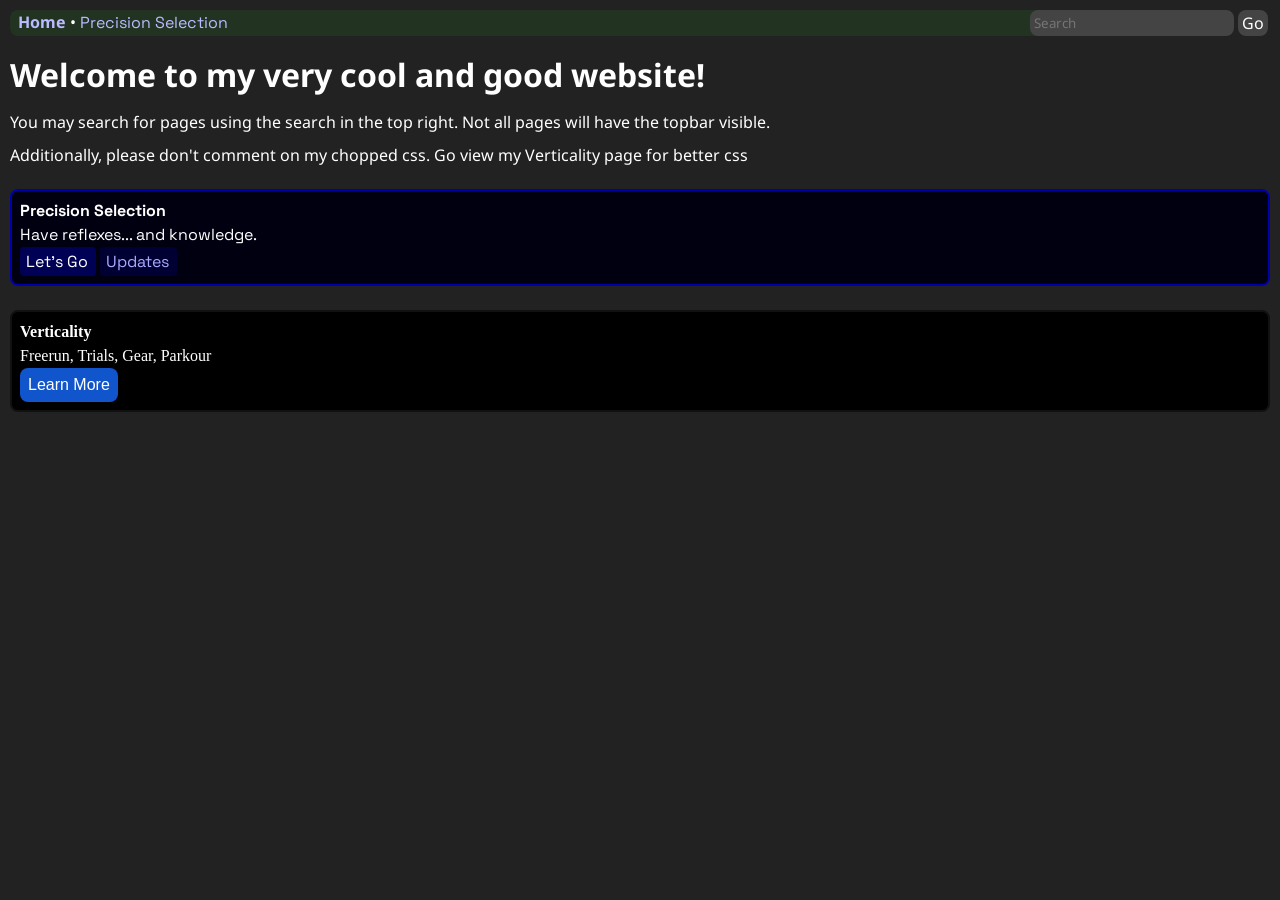
<file: index.html>
<head>
  <script src='/topbar.js'></script>
  <link rel="stylesheet" href="/style.css">
  <link rel="preconnect" href="https://fonts.googleapis.com">
<link rel="preconnect" href="https://fonts.gstatic.com" crossorigin>
<link href="https://fonts.googleapis.com/css2?family=Radio+Canada:ital,wdth,wght@0,75..100,300..700;1,75..100,300..700&family=Space+Grotesk:wght@300..700&display=swap" rel="stylesheet">
</head>
<body>
  <h1>Welcome to my very cool and good website!</h1>
  <p>You may search for pages using the search in the top right. Not all pages will have the topbar visible.</p>
  <p>Additionally, please don't comment on my chopped css. Go view my Verticality page for better css</p>

  <div id="pre-sec-box">
    <b>Precision Selection</b><br>
    Have reflexes... and knowledge.<br>
    <button style='font-family:"Space Grotesk", sans-serif;color:#ffffff;background-color:#000055' onclick='window.location.href = "/precision-selection"'>Let's Go</button>
    <button style='font-family:"Space Grotesk", sans-serif;color:#aaaaff;background-color:#000033' onclick='window.location.href = "/precision-selection/updates"'>Updates</button>
  </div>

  <div style="margin-top: 24px;font-family: Archivo;line-height: 1.5;text-wrap: wrap;padding: 8px;border-radius: 8px;opacity: 1;font-weight: normal;color: #ffffff;font-size: 16px;overflow-wrap: break-word;background-color: #000000;border-color: #111111;border-width: 2px; border-style: solid;">
    <b>Verticality</b><br>
    Freerun, Trials, Gear, Parkour<br>
    <button style="font-family:&quot;Archivo&quot;, sans-serif;color:#ffffff;background-color:#1155cc;border: none;outline: none;font-size:16px;border-radius:8px;padding:8px" onclick="window.location.href = 'https://verticality.codeberg.page';">Learn More</button>
  </div>
</body>
</file>
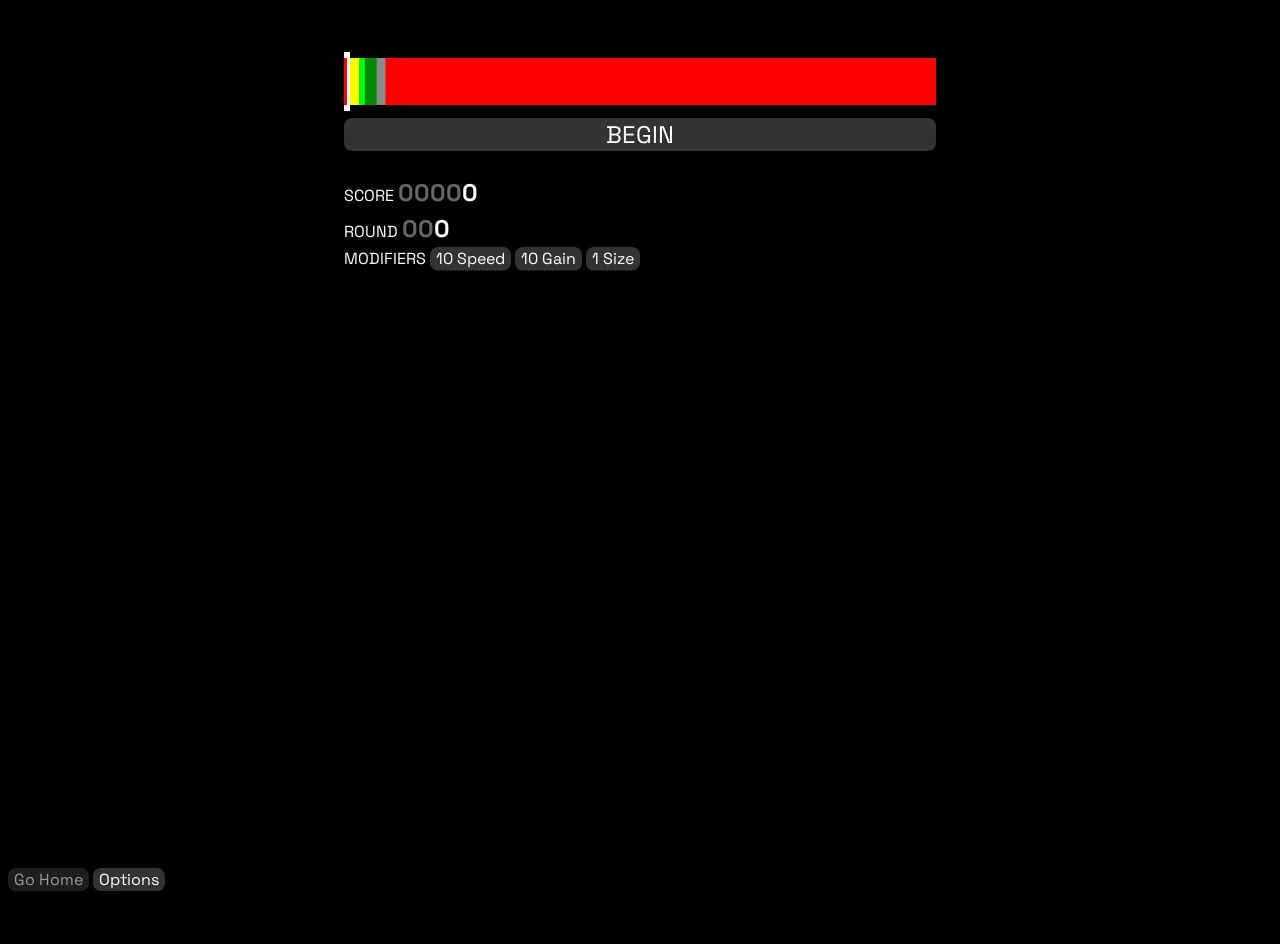
<file: precision-selection/index.html>
<!DOCTYPE html>

<html>
  <head>
    <meta name="viewport" content="width=device-width">
    <base target="_top">
	  <link rel="stylesheet" href="style.css">

    <script>

      var upda = false

      window.addEventListener('load', function() {
        
        // draw
        var jover = false
        var active = false

		  var audioPlaying = false
        var rs = 0

		  const audio = new Audio('acbf8ffd36137db67895337a01281292.mp3')

		  function playSoundVar(name, vpitch) {
			   const sv = new Audio(name)
			  sv.volume = Math.min(0.2*permadata.settings.sfxvolume/40, 1)
			  sv.playbackRate = vpitch + Math.random()*0.6-0.3
			  sv.play()
		  }

		   function playSound(name, vol) {
			   const sv = new Audio(name)
			  sv.volume = Math.min(vol*permadata.settings.sfxvolume/40, 1)
			  sv.play()
		  }

		  function isPlaying(media) {
    		return !!(media.currentTime > 0 && !media.paused && !media.ended && media.readyState > 2);
		}

		var permadata = new Object()
		permadata.points = 0
		permadata.round = 0
		permadata.data = new Object()
		permadata.upgrades = new Object()

		  permadata.settings = new Object()
		  permadata.settings.volume = 50
		  permadata.settings.sfxvolume = 40

        var canvas = document.getElementById('gameCanvas')
        var ctx = canvas.getContext('2d')

        class Card {
           constructor(name, desc, boosts, dif) {
          this.name = name
          this.desc = desc
          this.boosts = boosts
		this.dif = dif
        }
        }

        class Bar {
        constructor(start, end, color, mult, isBar) {
          this.start = start
          this.end = end
          this.shake = 0
          this.transparency = 0
          this.color = color
          this.mult = mult
          this.isBar = isBar

          this.startingAm = end-start
          this.dir = 1
          if (isBar) {
            this.sBar = true
          }
        }

        draw() {
          ctx.fillStyle = this.color
          ctx.globalAlpha = 1
		  var sk = 0
          if (this.isBar) {
            ctx.globalCompositeOperation = "source-over"
            ctx.fillStyle = "#ffffff"
            ctx.fillRect(this.start-10, 0, 20, 100)

            ctx.fillStyle = this.color
            ctx.fillRect(this.start-5, 10, 10, 80)
          } else {
            ctx.globalCompositeOperation = "destination-over"
			if (active) {
			  ctx.globalAlpha = Math.max(1-this.transparency, 0)
			  sk = this.shake
		  	}
            if (this.end-this.start > 0) {
              ctx.fillRect(this.start+(Math.random()*sk-(sk/2)), 10, (this.end-this.start)+(sk-(sk/2)), 80)
            }
          }
        }

        colOn() {
          var cobj = bars.elim
          var cnm = "elim"
          for (var i = 0; i < Object.keys(bars).length; i++) {
            var inf = bars[Object.keys(bars)[i]]

            if (inf != this) {
              if (inf.mult > cobj.mult && inf.start < this.start && inf.end > this.start) {
                cobj = inf
                cnm = Object.keys(bars)[i]
              }
            }
          }
          return [cobj, cnm]
        }
      }

      var nerfCards = new Array()
      nerfCards.push(new Card("<font style='color:#ff0000'>Overspeed</font>", "What's happening to my speed?", { speed: 5 }))
      nerfCards.push(new Card("<font style='color:#ffff00'>Overmovement</font>", "What's happening to my movement?", { movement: 5 }))
      nerfCards.push(new Card("<font style='color:#00ffff'>Undergain</font>", "You'll be losing some gain.", { gain: -4 }))
      nerfCards.push(new Card("<font style='color:#00ff00'>Undersized</font>", "Where's my size???", { size: -0.3 }))
      nerfCards.push(new Card("<font style='color:#ff00ff'>Mixednerf</font>", "You'll regret this.", { size: -0.1, gain: -1, movement: 1.5, speed: 2 }))
      nerfCards.push(new Card("<font style='color:#0000ff'>Scoregone</font>", "Bye bye, score...", { score: -150 }))
	  nerfCards.push(new Card("<font style='color:#ff8800'>Supershake</font>", "Where is everything?", { shake: 39 }))

      var possibleSCs = new Array()
      possibleSCs.push(new Card("Long Gain", "Gain in the long run.", { gain: 2, score: -35 }))
      possibleSCs.push(new Card("Plus", "Size up!", { size: 0.07, score: -35 }))
      possibleSCs.push(new Card("Slow It Down", "My speed is like 40, lemme slow it down.", { speed: -1, score: -35 }))
      possibleSCs.push(new Card("Golden Up", "Golden up!", { "golden Size": 0.05, "golden Gain": 0.1, score: -45 }))
      possibleSCs.push(new Card("Excellent Up", "My excellent is more excellent then yours.", { "excellent Size": 0.05, "excellent Gain": 0.1, score: -40 }))
      possibleSCs.push(new Card("Good Up", "Makes the good even more good.", { "good Size": 0.05, "good Gain": 0.1, score: -35 }))
      possibleSCs.push(new Card("Safe Mister", "Sure like safe, don't you?", { "safe Size": 0.05, "safe Gain": 0.1, score: -30 }))
      possibleSCs.push(new Card("Mixed", "Doing it all.", { gain: 0.75, speed: -0.4, size: 0.04, score: -60 }))
      possibleSCs.push(new Card("Gain At A Price", "Gain, but a slight issue arrises.", { gain: 5, size: -0.13, speed: 3, score: -50 }))
      possibleSCs.push(new Card("Last Forever", "Make your safe the only one.", { "safe Size": 0.13, "safe Gain": 3, "golden Size": -0.15, "excellent Size": -0.17, "good Size": -0.2, score: -45 }))
      possibleSCs.push(new Card("Movement Cancellations", "Just in case you get one of 'em.", { movement: -1.5, score: -50 }))
	  possibleSCs.push(new Card("Antishake", "Make sure you don't go negative...", { shake: -28, score: -35 }))

      var possibleCards = new Array()
      possibleCards.push(new Card("Speedy", "2*x the speed, and 2*x the gain.", { tempspeed: 8, tempgain: 8 }, 2))
      possibleCards.push(new Card("Jackpot", "An increased award at a price.", { "golden Gain": 2, gain: -0.7 }, 0))
      possibleCards.push(new Card("Score Now", "Give me score NOW!", { score: 30, tempsize: -0.3, size: -0.05, tempgain: -7 }, 1))
      possibleCards.push(new Card("Boring", "Yeah, play it out.", { tempsize: 1, tempgain: -6 }, -2))
      possibleCards.push(new Card("Risky", "Hit it then claim it.", { tempspeed: 17, tempgain: -3, "tempsafe Size": 0.1, speed: -0.6 }, -1))
      possibleCards.push(new Card("Normal", "Your average card...", { speed: 0.2, size: -0.02 }, 0))
      possibleCards.push(new Card("IMPOSSIBLE", "You're literally just gambling.", { tempspeed: 100, "good Size": 0.07, tempgain: 14, tempsize: 2.1 }, 2))
      possibleCards.push(new Card("goldenSmall", "You're forever making golden smaller.", { tempspeed: -5, "golden Size": -0.3, "golden Gain": 5, tempgain: 15 }, 1))
      possibleCards.push(new Card("Don't Need It", "Deleting Excellent...", { "excellent Size": -0.5, "excellent Gain": 5, score: 10, tempsize: 1, "tempsafe Size": -2 }, 1))
      possibleCards.push(new Card("Speed Up!", "Speed Up!", { speed: 0.5, tempgain: 2 }, 1))
      possibleCards.push(new Card("Small", "Everything's so small.", { tempsize: -0.4, tempgain: 10, "safe Size": -0.3 }, 2))
      possibleCards.push(new Card("All In", "One thing to go for.", { tempsize: -1, "tempgolden Size": 1, speed: 0.15, tempgain: 20 }, 2))
      possibleCards.push(new Card("It's Fine", "If you fail, don't worry.", { tempspeed: 90, "tempsafe Size": 13, "tempsafe Gain": -25, score: -20, tempsize: 0.05, tempgain: 20, speed: 0.2 }, -1))
      possibleCards.push(new Card("Gain Up", "Long term gain for short term whatever.", { gain: 0.5, tempsize: -0.3, tempspeed: 10 },1))
      possibleCards.push(new Card("Easy Mode", "Let's go easy on you.", { tempgain: -5, tempspeed: -2, tempsize: 0.3, speed: 0.2 },-2))
      possibleCards.push(new Card("Forever Speedier", "You're really into it.", { speed: 2, tempgain: 15 },1))
      possibleCards.push(new Card("That's Good", "It in fact is!", { tempgain: -10, "tempgood Gain": 30, "good Size": -0.15 },1))
      possibleCards.push(new Card("RioluTM", "I mean, if you wanna wait...", { tempspeed: -10, tempsize: -0.5, tempgain: 10 },-1))
      possibleCards.push(new Card("Normal++", "Increased version of Normal.", { size: -0.02, gain: 0.1, speed: 0.3, "safe Gain": -0.1 }, 1))
      possibleCards.push(new Card("Regulars Now!", "I WANT ALL REGULAR DEBUFFS, NOW!", { tempsize: -0.2, tempgain: 2, tempspeed: 1.8, speed: 0.2  }, 1))
      possibleCards.push(new Card("Paperthin", "they are so small!", { tempspeed: -5, tempsize: -0.65, tempgain: 2.5, "tempgolden Gain": 2.5, "tempexcellent Gain": 1.5, "tempsafe Gain": -12.5, }, 2))
      possibleCards.push(new Card("mini impossible", "You're basically just gambling.", { tempspeed: 30, "safe Size": 0.03, tempgain: 5, tempsize: 0.5 }, 1))
      possibleCards.push(new Card("Size-down", "A bit less the size, and 2*x the gain.", { tempsize: -0.45, tempgain: 8 }, 2))
      possibleCards.push(new Card("Classic", "What could possibly await?", { tempsize: (-0.1)-Math.random()*0.1, tempspeed: 1.5+Math.random()*1.5, tempgain: 2+Math.random()*2 }, 1))
      possibleCards.push(new Card("My Bars!", "Where are they going???", { tempgain: 4, speed: 0.2, tempmovement: 3}, 1))
      possibleCards.push(new Card("Moving Pain", "Miniscule, and moving.", { tempsize: -0.4, tempmovement: 5, tempgain: 5, "safe Size": -0.03}, 2))
      
      possibleCards.push(new Card("There They Go", "I can't catch up!", { tempsize: 0.1, tempmovement: 15, tempgain: 9, "tempsafe Gain": -9, speed: 0.5}, 1))
      possibleCards.push(new Card("Everything Now!", "I WANT EVERYTHING, NOW!", { tempsize: -0.18, tempgain: 3, tempspeed: 2, tempmovement: 2, size: -0.02, temptransparency: 0.4, tempshake: 5}, 2))
      possibleCards.push(new Card("Movin' Forever", "You'll regret this later.", { tempgain: 15, movement: 0.6, tempmovement: 0.9}, 1))
      possibleCards.push(new Card("speed extended", "I hope you get good RNG!", { tempsize: -0.1, tempmovement: 20, tempspeed: 10, tempgain: 9, size: -0.02, "golden Size": 0.04}, 1))
      possibleCards.push(new Card("unsafe", "this safe isn't safe no more", {"safe Gain": 2, "safe Movement": 2, size: -0.02}, 1))
      possibleCards.push(new Card("The Wild West", "The second wave of gambling.", {tempmovement: 100, tempgain: 10, tempsize: 1.8, gain: 0.5, "good Size": 0.07}, 2))
      possibleCards.push(new Card("Sacrifice Safe", "For the greater good.", { "safe Size": -0.3, gain: 0.7, "tempsafe Size": -0.7, tempgain: 3}, 1))
      possibleCards.push(new Card("I Can't See", "And now you can't see.", { tempgain: 4, temptransparency: 0.87 }, 1))
      possibleCards.push(new Card("The Borders", "are fuzzy.", { tempgain: 3, tempshake: 20, speed: 0.2 }, 1))
      possibleCards.push(new Card("Permashake", "Don't stack it too much...", { tempgain: 4, shake: 14 }, 1))
      possibleCards.push(new Card("Ghostly", "It'll go transparent, over time.", { transparency: 0.3, tempgain: 7, speed: -0.2 }, 1))
	  possibleCards.push(new Card("Schizo", "what am i seeing", { temptransparency: 0.5, tempgain: 10, tempmovement: 5, tempshake: 20 }, 2))
	  possibleCards.push(new Card("its joever", "Brother.", { temptransparency: 0.5, tempgain: 12, tempsize: -0.6, tempshake: 15, tempseed: -2 }, 2))
	  possibleCards.push(new Card("Golden Unlocked", "Will you ever be getting Gold again?", { gain: 2, "golden Shake": 25 }, 1))

      var selCard = null
      var data = new Object()
      var bars = new Object()
      var cards = new Array()
      var sCB = ""
      var shopCards = new Array()
      var scAc = false
      cards.push(new Card("test", "WOAH", { speed: 2, tempgain: 5 }))
      cards.push(new Card("test2", "WOAH2", { speed: 4, tempgain: 10 }))
      cards.push(new Card("impossible", "have fun", { tempspeed: 500, tempsize: 3, "safe Size": 0.1, "tempsafe Gain": 100, score: -50 }))

      function reloadShopCards() {
        scAc = false
        sCB = ""
        shopCards = new Array()
        shopCards.push(possibleSCs[Math.floor(Math.random() * possibleSCs.length)])
        shopCards.push(possibleSCs[Math.floor(Math.random() * possibleSCs.length)])
        shopCards.push(possibleSCs[Math.floor(Math.random() * possibleSCs.length)])
        shopCards.push(new Card("Redraw Round Cards", "x", { score: -25 }))

        /*document.getElementById("s1").style["animation-duration"] = "1s"
        document.getElementById("s2").style["animation-duration"] = "1s"
        document.getElementById("s3").style["animation-duration"] = "1s"
        document.getElementById("s1").style["animation-name"] = "ni"
        document.getElementById("s2").style["animation-name"] = "ni"
        document.getElementById("s3").style["animation-name"] = "ni"

        setTimeout(() => {
          document.getElementById("s1").style["color"] = "#ffffff00"
          document.getElementById("s2").style["color"] = "#ffffff00"
          document.getElementById("s3").style["color"] = "#ffffff00"
          document.getElementById("s1").style["border-width"] = "4px"
          document.getElementById("s1").style["background-color"] = "#111111"
          document.getElementById("s2").style["border-width"] = "4px"
          document.getElementById("s2").style["background-color"] = "#111111"
          document.getElementById("s3").style["border-width"] = "4px"
          document.getElementById("s3").style["background-color"] = "#111111"
          document.getElementById("s1").innerHTML = lText(-1, shopCards[0])
          document.getElementById("s2").innerHTML = lText(-1, shopCards[1])
          document.getElementById("s3").innerHTML = lText(-1, shopCards[2])
        }, 500);*/
        document.getElementById("s1").innerHTML = lText(-1, shopCards[0])
          document.getElementById("s2").innerHTML = lText(-1, shopCards[1])
          document.getElementById("s3").innerHTML = lText(-1, shopCards[2])
      }

      function showShopCards() {
        document.getElementById("s1").style["animation-name"] = ""
        document.getElementById("s2").style["animation-name"] = ""
        document.getElementById("s3").style["animation-name"] = ""
        document.getElementById("s4").style["animation-name"] = ""
        document.getElementById("s1").style["animation-duration"] = "1s"
        document.getElementById("s2").style["animation-duration"] = "1s"
        document.getElementById("s3").style["animation-duration"] = "1s"
        document.getElementById("s4").style["animation-duration"] = "1s"
        scAc = true
        setTimeout(() => {
          document.getElementById("s1").style["animation-name"] = "ni2"
          document.getElementById("s2").style["animation-name"] = "ni2"
          document.getElementById("s3").style["animation-name"] = "ni2"
          document.getElementById("s4").style["animation-name"] = "ni2"
        }, 10);
        setTimeout(() => {
          document.getElementById("s1").style["color"] = "#ffffff"
          document.getElementById("s2").style["color"] = "#ffffff"
          document.getElementById("s3").style["color"] = "#ffffff"
          document.getElementById("s4").style["color"] = "#ffffff"
          document.getElementById("s1").style["border-width"] = "0px"
          document.getElementById("s1").style["background-color"] = "#666666"
          document.getElementById("s2").style["border-width"] = "0px"
          document.getElementById("s2").style["background-color"] = "#666666"
          document.getElementById("s3").style["border-width"] = "0px"
          document.getElementById("s3").style["background-color"] = "#666666"
          document.getElementById("s4").style["border-width"] = "0px"
          document.getElementById("s4").style["background-color"] = "#666666"
        }, 500);
      }

      function buyCard(n) {
        if (active == false && (0-shopCards[n].boosts["score"]) <= data.score) {
          if (shopCards[n].name == "Redraw Round Cards") {
            document.getElementById("i1").style["animation-name"] = "ni2"
            document.getElementById("i2").style["animation-name"] = "ni3"
            document.getElementById("i3").style["animation-name"] = "ni2"
            setTimeout(() => {
          mCards()
        }, 10);
          }
        appTempReal(shopCards[n])
        document.getElementById(`s${n+1}`).style["animation-name"] = "ni3"
        sCB += `[${n}]`
        setTimeout(() => {
          document.getElementById(`s${n+1}`).style["color"] = "#ffffff00"
          document.getElementById(`s${n+1}`).style["border-width"] = "4px"
          document.getElementById(`s${n+1}`).style["background-color"] = "#111111"
        }, 500);
        }
      }

      function init() {
        document.getElementById("scoreX").style["animation-name"] = ""
        document.getElementById("i1").style["transform"] = "scaleX(0)"
        document.getElementById("i2").style["transform"] = "scaleX(0)"
        document.getElementById("i3").style["transform"] = "scaleX(0)"
        reloadShopCards()
        if (jover) {
          document.getElementById("i2").style["animation-name"] = "ie"
			permadata.points += Math.max(0,data.score-50)
			permadata.round += data.round
            showPts()
        }
        jover = false
        active = false
        document.getElementById("scoreC").style.color = "#ffffff"
        document.getElementById("scoreC").innerHTML = "BEGIN"
        data = new Object()
        data.score = 0
        data.round = 0
        data.speed = 10
        data.gain = 10
        data.totalscore = 0
        data.shake = 0
        data.transparency = 0
        data.size = 1
        data.movement = 0
        resTemp()
        bars = new Object()
        bars.bar = new Bar(0,0,"#cccccc",0,true)
        bars.golden = new Bar(0, 25,"#ffff00",2.5)
        bars.excellent = new Bar(0, 35,"#00ff00",1.5)
        bars.good = new Bar(0, 55,"#008800",1.25)
        bars.safe = new Bar(0, 70,"#888888",1)
        bars.elim = new Bar(0,1000,"#ff0000",0)
        updBoostDescs()
        scAc = false
        if (document.getElementById("shope").style.display != "none") {
              document.getElementById("shope").style.display = "none"
              
            }
      }
      
      function showPts() {
      	if (permadata.points > 0) {
        	document.getElementById("pointee").style.display = ""
            document.getElementById("pointee").style["animation-name"] = "show"
            document.getElementById("pointee").style["animation-duration"] = "1s"
       	}
      }

      function resTemp() {
           
          for (var i = 0; i < Object.keys(data).length; i ++) {
            var key = Object.keys(data)[i]
            var val = data[key]
            if (key.indexOf("temp") != -1) {
              data[key] = 0
            }
          }
          data.tempspeed = 0
          data.tempgain = 0
          data.tempsize = 0
          data.tempscore = 0
          data.temptransparency = 0
          data.tempmovement = 0
          data.tempshake = 0
        }

        window.addEventListener('resize', resizeCanvas);
        function resizeCanvas() {
          var canvas = document.getElementById('gameCanvas')
          var ctx = canvas.getContext('2d')

          canvas.width = 1000
          canvas.height = 100

          canvas.style.height = canvas.clientWidth/10
          
          //ctx.scale((canvas.clientWidth),1)
        }

        resizeCanvas()

        function clear() {
          ctx.clearRect(0,0,1000,100)
        }

        function draw() {
          requestAnimationFrame(draw);
          clear()
          for (var i = 0; i < Object.keys(bars).length; i++) {
            bars[Object.keys(bars)[i]].draw()
          }
        }

        draw()
        init()

        function isTouchDevice() {
            return (('ontouchstart' in window) ||
                 (navigator.maxTouchPoints > 0) ||
                      (navigator.msMaxTouchPoints > 0));
                      }

          var tEn = true
          var activey = false
          var mEn = true

          document.addEventListener("keydown", (event) => {
            if (event.code == "Space" && activey == false) {
              activey = true
              upd()
            }
            if (event.code == "Digit1") {
              load(0)
            }
            if (event.code == "Digit2") {
              load(1)
            }
            if (event.code == "Digit3") {
              load(2)
            }
            if (event.code == "Digit4") {
              cbuy(0)
            }
            if (event.code == "Digit5") {
              cbuy(1)
            }
            if (event.code == "Digit6") {
              cbuy(2)
            }
            if (event.code == "Digit7") {
              cbuy(3)
            }
            if (event.code == "Digit8") {
              doBuy()
            }
            if (event.code == "Digit9") {
              cancelBuy()
            }
          })

          document.addEventListener("keyup", (event) => {
            activey = false
          })

         document.getElementById("scoreC").addEventListener("mousedown", (event) => {
          if (mEn) {
            upd()
            tEn = false
            mEn = true
          }
        })

		  document.getElementById("openoptions").addEventListener("mousedown", (event) => {
          if (document.getElementById("settings").style.display == "none") {
            document.getElementById("settings").style.display = ""
          } else {
			document.getElementById("settings").style.display = "none"
		  }
        })

        document.getElementById("scoreC").addEventListener("touchstart", (event) => { 
          if (tEn) {
            upd()
            mEn = false
            tEn = true
          }

        })

        function appTempReal(cardaa) {
          var cardi = cards[selCard]
          if (cardaa) {
            cardi = cardaa
          }
          resTemp()
          for (var i = 0; i < Object.keys(cardi.boosts).length; i ++) {
            var key = Object.keys(cardi.boosts)[i]
            var val = cardi.boosts[key]
              if (key.indexOf("temp") != -1) {
                data[`${key}`] = val
              } else {
                if (data[`${key}`] != null) {
                  data[`${key}`] += val
                } else {
                  data[`${key}`] = val
                }
            }
          }
          updBoostDescs()
        }

        

        function appTemp(cardaa) {
          var cardi = cards[selCard]
          if (cardaa) {
            cardi = cardaa
          }
          resTemp()
          for (var i = 0; i < Object.keys(cardi.boosts).length; i ++) {
            var key = Object.keys(cardi.boosts)[i]
            var val = cardi.boosts[key]
            if (key.indexOf("temp") != -1) {
              data[`${key}`] = val
            } else {
              if (data[`temp${key}`] != null) {
                data[`temp${key}`] += val
              } else {
                data[`temp${key}`] = val
              }
            }
          }
          updBoostDescs()
        }

        function resStuff() {
          if (document.getElementById("i1").style["animation-name"] == "sel") {
            document.getElementById("i1").style["animation-name"] = "usel"
          }
          if (document.getElementById("i2").style["animation-name"] == "sel") {
            document.getElementById("i2").style["animation-name"] = "usel"
          }
          if (document.getElementById("i3").style["animation-name"] == "sel") {
            document.getElementById("i3").style["animation-name"] = "usel"
          }
          document.getElementById("i3").style["background-color"] = "#99999955"
          document.getElementById("i2").style["background-color"] = "#99999955"
          document.getElementById("i1").style["background-color"] = "#99999955"
        }

        function load(x) {
          if (cAc) {
            selCard = x
			  playSoundVar("6af1-sel.mp3",1)
            appTemp()

            resStuff()

            document.getElementById("scoreC").style.color = "#ffffff"
            document.getElementById("scoreC").innerHTML = "NEXT"

            document.getElementById(`i${x+1}`).style["animation-name"] = "sel"
            document.getElementById(`i${x+1}`).style["background-color"] = "#00ff0055"
          }
        }

        document.getElementById("i1").addEventListener("mousedown", (event) => { 
          load(0)
        })

        document.getElementById("i2").addEventListener("mousedown", (event) => { 
          load(1)
        })

        document.getElementById("i3").addEventListener("mousedown", (event) => { 
          load(2)
        })

        var bC = null

        document.getElementById("s1").addEventListener("mousedown", (event) => {
          cbuy(0)
        })
        document.getElementById("s2").addEventListener("mousedown", (event) => {
          cbuy(1)
        })
        document.getElementById("s3").addEventListener("mousedown", (event) => {
          cbuy(2)
        })
        document.getElementById("s4").addEventListener("mousedown", (event) => {
          cbuy(3)
        })

        function cancelBuy() {
          if (bC != null) {
            scAc = true
            bC = null
            document.getElementById("confirmBuy").style["animation-name"] = "hide"
            document.getElementById("confirmBuy").style["animation-duration"] = "0.3s"

            setTimeout(() => {
              document.getElementById("confirmBuy").style.display = "none"
            }, 250)
            
          }
        }

        function doBuy() {
          if (bC != null) {
            scAc = true
            buyCard(bC)
            bC = null
            document.getElementById("confirmBuy").style["animation-name"] = "hide"
            document.getElementById("confirmBuy").style["animation-duration"] = "0.3s"
            
            setTimeout(() => {
              document.getElementById("confirmBuy").style.display = "none"
            }, 250)
          }
        }

        document.getElementById("nBuy").addEventListener("mousedown", (event) => {
          cancelBuy()
			playSoundVar("6af1-sel.mp3",0.6)
        })
        document.getElementById("cBuy").addEventListener("mousedown", (event) => {
          doBuy()
			playSoundVar("6af1-sel.mp3",1.4)
        })

        function cbuy(n) {
          if (scAc && shopCards[n].bought != true && sCB.indexOf(`[${n}]`) == -1) {
			  playSoundVar("6af1-sel.mp3",1)
            scAc = false
            bC = n
            document.getElementById("confirmBuy").style["animation-name"] = "show"
            document.getElementById("confirmBuy").style["animation-duration"] = "0.5s"
            document.getElementById("confirmBuy").style.display = "block"
            document.getElementById("btext").innerHTML = `Are you sure you'd like to buy <b>${shopCards[n].name}</b>?<br><i><b>${shopCards[n].boosts.score}</b> Score</i>`
            if ((0-shopCards[n].boosts["score"]) <= data.score) {
              document.getElementById("cBuy").style["background-color"] = "#99999955"
              document.getElementById("cBuy").innerHTML = "Buy"
            } else {
              document.getElementById("cBuy").style["background-color"] = "#99333355"
              document.getElementById("cBuy").innerHTML = "Not Enough Score"
            }
          }
        }


        function lText(n, carda) {
          icard = cards[n]
          if (carda) {
            icard = carda
          }
          var eText = ""
          var xx = false
          for (var i = 0; i < Object.keys(icard.boosts).length; i ++) {
            var key = Object.keys(icard.boosts)[i]
            var val = icard.boosts[key]
            var plus = "+"
            if (val <= 0) {
              plus = ""
            }
            if (key.indexOf("temp") != -1 && key.indexOf("dns") == -1) {
              eText = `${eText}<br>${plus}${Math.round(val*100)/100} ${key.substring(4).substring(0,1).toUpperCase()}${key.substring(4).substring(1)}`
            } else {
              xx = true
            }
          }
          if (xx && (!carda)) {
            eText = `${eText}<br><i>PERMANENT</i>`
          } else if (carda) {
            eText = `${eText}<br><b>${icard.boosts["score"]}</b> Score`
          }
          for (var i = 0; i < Object.keys(icard.boosts).length; i ++) {
            var key = Object.keys(icard.boosts)[i]
            var val = icard.boosts[key]
            var plus = "+"
            if (val <= 0) {
              plus = ""
            }
            if (key.indexOf("temp") == -1 && key.indexOf("dns") == -1 && (!carda || key != "score")) {
              eText = `${eText}<br><i>${plus}${Math.round(val*100)/100} ${key.substring(0,1).toUpperCase()}${key.substring(1)}<i>`
            }
          }
          return `<b>${icard.name}</b><br>${icard.desc}<font style="opacity:0.7">${eText}</font>`
        }

        function selCard(n) {
          selCard = n
          document.getElementById("scoreC").style.color = "#ffffff"
          document.getElementById("scoreC").innerHTML = "START"
        }

        async function mCards() {
          cards = new Array()

          console.log()

          if ((data.round+1) % 15 == 0) {
            cards.push(nerfCards[Math.floor(Math.random() * nerfCards.length)])
            cards.push(nerfCards[Math.floor(Math.random() * nerfCards.length)])
            cards.push(nerfCards[Math.floor(Math.random() * nerfCards.length)])
			playSound("xf51-sound.mp3", 0.6)
          } else {
            cards.push(possibleCards[Math.floor(Math.random() * possibleCards.length)])
            cards.push(possibleCards[Math.floor(Math.random() * possibleCards.length)])
            cards.push(possibleCards[Math.floor(Math.random() * possibleCards.length)])
          }

          updBoostDescs()


          document.getElementById("i1").innerHTML = lText(0)
          document.getElementById("i2").innerHTML = lText(1)
          document.getElementById("i3").innerHTML = lText(2)

          document.getElementById("i1").style["color"] = "#ffffff00"
          document.getElementById("i2").style["color"] = "#ffffff00"
          document.getElementById("i3").style["color"] = "#ffffff00"

          document.getElementById("i1").style["transform"] = "scaleX(1)"
          document.getElementById("i2").style["transform"] = "scaleX(1)"
          document.getElementById("i3").style["transform"] = "scaleX(1)"

          document.getElementById("i1").style["animation-duration"] = "1s"
          document.getElementById("i2").style["animation-duration"] = "1s"
          document.getElementById("i3").style["animation-duration"] = "1s"

          document.getElementById("i1").style["animation-name"] = "ni"
          document.getElementById("i2").style["animation-name"] = "ni2"
          document.getElementById("i3").style["animation-name"] = "ni"

          setTimeout(() => {
            document.getElementById("i1").style["color"] = "#ffffff"
            document.getElementById("i2").style["color"] = "#ffffff"
            document.getElementById("i3").style["color"] = "#ffffff"
          }, 500);

          setTimeout(() => {
            document.getElementById("i1").style["animation-duration"] = "0.5s"
            document.getElementById("i2").style["animation-duration"] = "0.5s"
            document.getElementById("i3").style["animation-duration"] = "0.5s"
            cAc = true
          }, 950);
          
        }

        function upd() {
          upda = false
			playSoundVar("6af1-sel.mp3",1.4)
          if (active) {
            active = false
            selCard = null
            
            cAc = false

            var mp = 1
            if (data[`temp${bars.bar.colOn()[1]} Gain`]) {
              mp += (data[`temp${bars.bar.colOn()[1]} Gain`])
            }
            if (data[`${bars.bar.colOn()[1]} Gain`]) {
              mp += (data[`${bars.bar.colOn()[1]} Gain`])
            }

            

            if (bars.bar.colOn()[1] == "elim") {
              document.getElementById("scoreC").style.color = "#ff9999"
              document.getElementById("scoreC").innerHTML = "RESTART"
              document.getElementById("scoreX").innerHTML = ` +${data.round*10}`
              document.getElementById("scoreX").style["animation-duration"] = "2.5s"
              document.getElementById("scoreX").style["animation-name"] = "hide"
              data.score += data.round*10
              jover = true
            } else {
              document.getElementById("scoreC").style.color = "#ff888855"
              document.getElementById("scoreC").innerHTML = "SELECT A CARD"
              data.score += (data.gain+data.tempgain+mp)*bars.bar.colOn()[0].mult
              data.totalscore += (data.gain+data.tempgain+mp)*bars.bar.colOn()[0].mult
              data.totalscore += 10

              data.round += 1

              mCards()
              document.getElementById("leftR").innerHTML = `${5-((data.round % 5))}`
              document.getElementById("leftS").innerHTML = "s"
              document.getElementById("leftM").style.color = "#aaaaaa"
              if (5-((data.round % 5)) == 1) {
                document.getElementById("leftS").innerHTML = ""
                document.getElementById("leftM").style.color = "#ffffff"
                document.getElementById("leftR").innerHTML = "the next"
              }

              if (document.getElementById("shope").style.display != "none") {
                scAc = true
                document.getElementById("shope").style["opacity"] = 1
                document.getElementById("shope").style["animation-duration"] = "1s"
                  document.getElementById("shope").style["animation-name"] = "show1"
                  
              }

              if (data.round % 5 == 0) {
                if (document.getElementById("shope").style.display == "none") {
                  document.getElementById("shope").style["opacity"] = 1
                  document.getElementById("shope").style.display = "block"
                  document.getElementById("shope").style["animation-duration"] = "1s"
                  document.getElementById("shope").style["animation-name"] = "show"
                }
                reloadShopCards()
                showShopCards()
              }
              

              canvas.style["animation-name"] = ""
              document.getElementById("scoreC").style["animation-name"] = ""
            }

            resTemp()
            updBoostDescs()
            

            
          } else if ((selCard != null || data.round == 0) && jover == false) {
            cAc = false
            if (document.getElementById("shope").style.display != "none") {
              scAc = false
              bC = null
              document.getElementById("confirmBuy").style.display = "none"

              document.getElementById("shope").style["opacity"] = 0.5
              document.getElementById("shope").style["animation-duration"] = "1s"
              document.getElementById("shope").style["animation-name"] = "hide1"
              
            }
            document.getElementById("scoreC").style.color = "#ffffff"
            document.getElementById("scoreC").innerHTML = "STOP"

            

            if (selCard != null) {
              appTempReal()
              document.getElementById("i1").style["transform"] = "scaleX(0)"
              document.getElementById("i2").style["transform"] = "scaleX(1)"
              document.getElementById("i3").style["transform"] = "scaleX(0)"

              document.getElementById("i2").style["animation-duration"] = "1s"

              document.getElementById("i3").style["background-color"] = "#99999955"
              document.getElementById("i2").style["background-color"] = "#99999955"
              document.getElementById("i1").style["background-color"] = "#99999955"

              document.getElementById("i1").style["animation-name"] = "ie"
              document.getElementById("i2").style["animation-name"] = "ni"
              document.getElementById("i3").style["animation-name"] = "ie"

              canvas.style["animation-name"] = "show"
              canvas.style["animation-duration"] = "1s"
              document.getElementById("scoreC").style["animation-name"] = "show"
              document.getElementById("scoreC").style["animation-duration"] = "1s"

              setTimeout(() => {
              
              document.getElementById("i2").innerHTML = lText(selCard)
              }, 500);
            }
            
            start()

          } else if (jover == true) {
            setTimeout(() => {
              init()
            }, 50)
          
          }
        }

		  function startAudio() {
			  if (! isPlaying(audio)) {
				audio.loop = true
				audio.volume = 0
				audio.play()
				audioPlaying = true
				
			}
		  }

        async function start() {
			
          active = true
          bars.bar.start = 0
          for (var i = 0; i < Object.keys(bars).length; i++) {
            var j = bars[Object.keys(bars)[i]]
            var chng = j.startingAm

            if (j.mult > 0) {
              chng = chng * (data.size+data.tempsize)
            }

            if (data[`temp${Object.keys(bars)[i]} Size`]) {
              chng += j.startingAm * (data[`temp${Object.keys(bars)[i]} Size`])
            }
            if (data[`${Object.keys(bars)[i]} Size`]) {
              chng += j.startingAm * (data[`${Object.keys(bars)[i]} Size`])
            }

            var shake = data.shake+data.tempshake

            if (data[`temp${Object.keys(bars)[i]} Shake`]) {
              shake += (data[`temp${Object.keys(bars)[i]} Shake`])
            }
			if (data[`${Object.keys(bars)[i]} Shake`]) {
              shake += (data[`${Object.keys(bars)[i]} Shake`])
            }
            
            var transparency = data.transparency+data.temptransparency
            
            if (data[`temp${Object.keys(bars)[i]} Transparency`]) {
              transparency += (data[`temp${Object.keys(bars)[i]} Transparency`])
            }
			if (data[`${Object.keys(bars)[i]} Transparency`]) {
              transparency += (data[`${Object.keys(bars)[i]} Transparency`])
            }
            
			j.transparency = transparency
            j.shake = shake
            j.start = Math.random()*(1000-(chng))
            j.end = j.start+chng

          }
        }

        function lerp(a, b, t) {
  return a + (b - a) * t;
}

        function updBoostDescs() {
          var values = new Object()
          var val2 = new Object()
          document.getElementById("stuff").innerHTML = ``
          for (var i = 0; i < Object.keys(data).length; i ++) {
            var key = Object.keys(data)[i]
            var val = data[key]
            if (key.indexOf("temp") != -1) {
              key = key.substring(4)
            }
            if ( Object.keys(data)[i].indexOf("temp") != -1 && val != 0) {
              val2[key] = val
            }
            if (key.indexOf("dns") == -1) {
              if (key != "score" && key != "round" && key != "totalscore") {
                if (values[key] != null) {
                  values[key] += val
                } else {
                  values[key] = val
                }
              }
            }
          
          }

          for (var i = 0; i < Object.keys(values).length; i ++) {
            var key = Object.keys(values)[i]
            var val = values[key]
            if (val != 0) {
              var y = ""
              var z = ""
              var info = ""
              if (val2[key] != null) {
                y = `style="background-color:#aaffff55"`
                z = `<s>${Math.round((val-val2[key])*100)/100}</s> `
              }
              if (key == "gain") {
                info = "Base score from a bar.<br><font style='color:#888888'>Safe: x1</font><br><font style='color:#008800'>Good: x1.25</font><br><font style='color:#00ff00'>Excellent: x1.5</font><br><font style='color:#ffff00'>Golden: x2.5</font>"
              }
              if (key == "size") {
                info = "How big bars are."
              }
              if (key == "speed") {
                info = "How fast your bar goes."
              }
              if (key == "shake") {
                info = "How much bars shake."
              }
              if (key == "movement") {
                info = "How fast all bars go."
              }
              if (key == "transparency") {
                info = "The transparency of all bars."
              }
              if (key.indexOf(" Size") != -1) {
                info = `How big the ${key.substring(0,key.indexOf(" Size"))} bar is.`
              }
              if (key.indexOf(" Gain") != -1) {
                info = `Adds to the score from the ${key.substring(0,key.indexOf(" Gain"))} bar.`
              }
              if (key.indexOf(" Movement") != -1) {
                info = `Adds to the speed the ${key.substring(0,key.indexOf(" Movement"))} bar goes.`
              }
              if (key.indexOf(" Shake") != -1) {
                info = `Adds to the shake of the ${key.substring(0,key.indexOf(" Shake"))} bar.`
              }
              if (key.indexOf(" Transparency") != -1) {
                info = `Adds to the transparency of the ${key.substring(0,key.indexOf(" Shake"))} bar.`
              }
               document.getElementById("stuff").innerHTML += ` <button ${y} class="tooltip"><font style="color:#009999">${z}</font>${Math.round(((val))*100)/100} ${key.substring(0,1).toUpperCase()}${key.substring(1)}<span class="tooltiptext">${info}</span></button>`
            }
          }
        }

		  function loadSettingsFromPerma() {
			  for (var i = 0; i < Object.keys(permadata.settings).length; i++) {
				  var name = Object.keys(permadata.settings)[i]
              	  var item = permadata.settings[name]
				  if (document.getElementById(name)) {
					  document.getElementById(name).value = item
				  }
			  }
		  }

		  

		var ptdt = 0
        async function frame(dt) {
			startAudio()
			 permadata.settings.volume = document.getElementById("volume").value
			permadata.settings.sfxvolume = document.getElementById("sfxvolume").value
			var volume = Math.floor(permadata.settings.volume)/50
          var fps = 1/(dt/1000)
          var wT = 60/fps
          if (wT > 10) {
            wT = 10
          }

		  var wantedSound = 0.4
			if (data.round == 0) {
				 wantedSound = 0.15
			}
		  if (active) {
			  wantedSound = 0.25
		  }
			wantedSound = wantedSound * volume
		  var lerpedSound = lerp(audio.volume, wantedSound, 0.03)
		  audio.volume = lerpedSound
          bars.bar.color = bars.bar.colOn()[0].color
          rs = lerp(rs, data.score+data.tempscore, 0.1)
          ptdt = lerp(ptdt, permadata.points, 0.1)
          var m = "".padEnd(5-Math.round(rs).toString().length, "0")
          var m2 = "".padEnd(3-Math.round(data.round).toString().length, "0")
          var m3 = "".padEnd(6-Math.round(ptdt).toString().length, "0")
          document.getElementById("score").innerHTML = `<font style="color:#666666">${m}</font>${Math.round(rs)}`
          document.getElementById("round").innerHTML = `<font style="color:#666666">${m2}</font>${Math.round(data.round)}`
          document.getElementById("points").innerHTML = `<font style="color:#666666">${m3}</font>${Math.round(ptdt)}`
        

          if (active) {
            bars.bar.start += Math.max(0.5,(data.speed+data.tempspeed))*(bars.bar.dir)*(wT)

            for (var i = 0; i < Object.keys(bars).length; i++) {
              var item = bars[Object.keys(bars)[i]]
              if (Object.keys(bars)[i] != "bar") {
                var am = 0
                if (data[`temp${Object.keys(bars)[i]} Movement`]) {
                  am += (data[`temp${Object.keys(bars)[i]} Movement`])
                }
                if (data[`${Object.keys(bars)[i]} Movement`]) {
                  am += (data[`${Object.keys(bars)[i]} Movement`])
                }
                item.start = item.start + Math.max(0,(data.movement+data.tempmovement+am))*item.dir*(wT)
                item.end = item.end + Math.max(0,(data.movement+data.tempmovement+am))*item.dir*(wT)
                if (item.end > 1000) {
                  item.dir = -1
                }
                if (item.start < 0) {
                  item.dir = 1
                }
              }
            }

          if (bars.bar.start > 990) {
            bars.bar.start = 990
            bars.bar.dir = -1
          }
           if (bars.bar.start < 10) {
            bars.bar.start = 10
            bars.bar.dir = 1
          }

          }
        }

		  async function save() {
			  localStorage.setItem('userProfile', JSON.stringify(permadata));
		  }

        var lastUpdate = Date.now();
		  var lastSave = Date.now();

        async function calc() {
          var now = Date.now();
          var dt = now - lastUpdate;
			if (now - lastSave > 1000) {
				lastSave = now;
				save()
			}
          lastUpdate = now;
          frame(dt)
          setTimeout(calc, 1);
        }

        calc()


		  async function loadst() {
			  // load perma
			  if (localStorage.getItem('userProfile')) {
				  permadata = JSON.parse(localStorage.getItem('userProfile'));
			  }
			  loadSettingsFromPerma()
			  showPts()
		  }

		  loadst()




       
      })







      // leaderboard stuff

      

    </script>
  </head>
  <body>


    <p>
      <canvas id="gameCanvas" style="width:100%;height:20%;background-color:#00000000"></canvas><br>
      <button id="scoreC" style="width:100%">BEGIN</button><br> <br>
      <font id="scoreD">SCORE</font> <b><font id="score"></font></b><font id="scoreX" style="opacity:0"></font><br>
      <font id="scoreD">ROUND</font> <b><font id="round"></font></b><br>
      <font id="scoreD">MODIFIERS</font><font id="stuff"></font></p>

      <h3 id="cards">
        <button id="i1" style="transform: scaleX(0); transform-origin: center; width: 30%;animation-name:usel;animation-duration: 0.5s;height:100%">x</button>
        <button id="i2" style="transform: scaleX(0); transform-origin: center; width: 30%;animation-name:ie;animation-duration: 0.01s;height:100%">get started!</button>
        <button id="i3" style="transform: scaleX(0); transform-origin: center; width: 30%;animation-name:usel;animation-duration: 0.5s;height:100%">x</button>
      </h3>

      <p id="shope" style="background-color: #111111;border-color: #aaaaaa; border-width: 2px; border-style: solid; display: none;">
        <font id="scoreE"><b><i>THE SHOP</b></i></font> <i>Boost your run!</i>
        <font id="shop" style="align-items: center;    display: block; margin-block-start: 1em;margin-block-end: 1em;margin-inline-start: 0px;margin-inline-end: 0px;text-align: center;">
          <i>BOOSTS</i><br>
          <button id="s1" style="transform: scaleX(1); background-color:#00000000; border-color: #666666; border-width: 2px; border-style: dashed; transform-origin: center; width: 30%; color: #ffffff00">t<br>t<br>t</button>
          <button id="s2" style="transform: scaleX(1); background-color:#00000000; border-color: #666666; border-width: 2px; border-style: dashed; transform-origin: center; width: 30%; color: #ffffff00">t<br>t<br>t</button>
          <button id="s3" style="transform: scaleX(1); background-color:#00000000; border-color: #666666; border-width: 2px; border-style: dashed; transform-origin: center; width: 30%; color: #ffffff00">t<br>t<br>t</button>
          <br><i>REDRAWS</i><br>
          <button id="s4" style="transform: scaleX(1); background-color:#00000000; border-color: #666666; border-width: 2px; border-style: dashed; transform-origin: center; width: 30%; color: #ffffff00">Redraw Round Cards <font style="opacity:0.7"><b>25</b> Score</font></button>
        </font>
        <font id="leftM" style="text-align:center;color:#aaaaaa">Restocks in <font id="leftR"></font> round<font id="leftS"></font></font>
      </p>
      
      <div id="pointee" style="position:relative;background-color: #000011;border-color: #0000aa; border-width: 2px; border-style: solid;padding:4px;display:none;">
      <p id="pshow">POINTS <b></b><font id="points"></font></p>
        <font id="scoreE" style="color: #aaaaff"><b><i>THE UPGRADER</i></b></font> <i style="color: #aaaadd">Boost your game!</i>
        <font id="upg" style="align-items: center;    display: block; margin-block-start: 1em;margin-block-end: 1em;margin-inline-start: 0px;margin-inline-end: 0px;text-align: center;">
        <button id="u1" style="transform: scaleX(1); background-color:#000066; border-color: #666666; border-width: 0px; border-style: dashed; transform-origin: center; width: 30%; color: #ffffff;display:none;">t<br>t<br>t</button>
        <button id="u2" style="transform: scaleX(1); background-color:#000066; border-color: #666666; border-width: 0px; border-style: dashed; transform-origin: center; width: 30%; color: #ffffff;display:none;">t<br>t<br>t</button>
        <button id="u3" style="transform: scaleX(1); background-color:#000066; border-color: #666666; border-width: 0px; border-style: dashed; transform-origin: center; width: 30%; color: #ffffff;display:none;">t<br>t<br>t</button>
       	</font>
      </div>

      <wrapper id="confirmBuy" style="display:none"><p style="display: flex;position:fixed;justify-content: center;align-items: center;text-align: center; width: 100vw; height: 100vh; background-color:#00000055; top: -20px; animation-name: show; animation-duration: 0.5s"></p><p style="text-align: center;position:fixed; background-color: #111111; width: 100%; border-radius: 0px;  top: 50%; left: 0%; animation-name: show; animation-duration: 0.5s"><font id="btext"></font><br><button id="cBuy" style="font-size: 20px">Buy</button> <button id="nBuy" style="font-size: 20px">Cancel</button></p></wrapper>

	  <div style="position:fixed;bottom:38px;left:8px;width:50%;height:50%;background-color:#333333;padding:8px;display:none" id="settings"><b>Options Menu</b>
<div style="margin-top:8px;padding:8px;background-color:#222222">Music Volume<input type="range" min="0" max="100" value="50" class="slider" id="volume" style="width:100%"></div>
		  <div style="margin-top:8px;padding:8px;background-color:#222222">Sound Effect Volume<input type="range" min="0" max="100" value="40" class="slider" id="sfxvolume" style="width:100%"></div>
</div>
	  
	  <div style="position:fixed;bottom:8px;left:8px;width:100%"><button onclick="window.location.href = '/'" style="opacity:0.6">Go Home</button> <button id="openoptions">Options</button></div>

  </body>
</html>
</file>
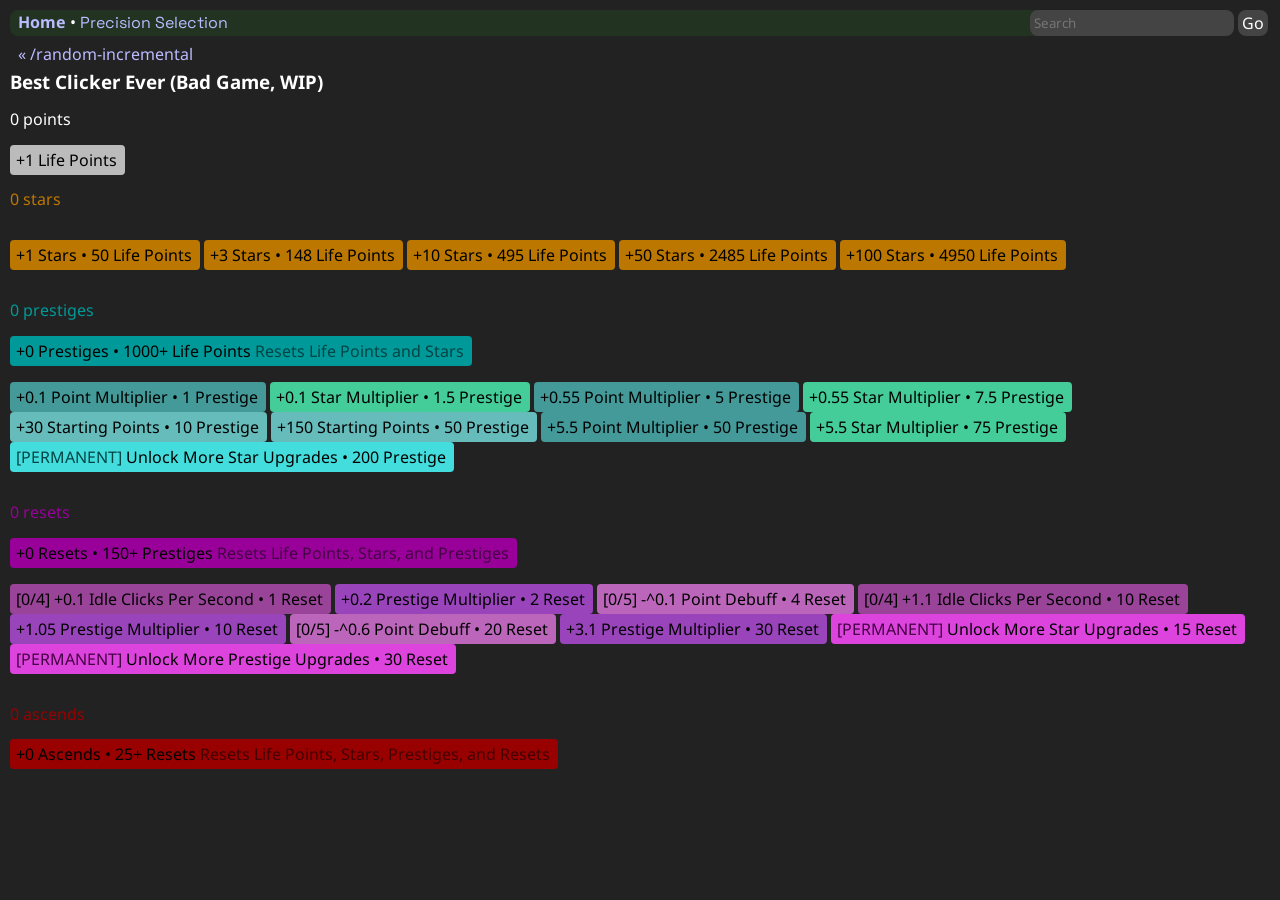
<file: random-incremental/index.html>
<head>
  <script src='/topbar.js'></script>
  <link rel="stylesheet" href="/style.css">
</head>
<body>
    <script>
       window.addEventListener('load', function() {
        document.querySelectorAll("*").forEach(e=>{e.style["touch-action"]="manipulation"}),new MutationObserver(e=>{e.forEach(function(e){for(var o=0;o<e.addedNodes.length;o++)e.addedNodes[o].style["touch-action"]="manipulation"})}).observe(document.body,{childList:!0,subtree:!0});
       })
      var points = 0
      var pmult = 1
      var pmmult = 1
      var stars = 0
      var smult = 1
      var smmult = 1
      var prestiges = 0
      var rmult = 1
      var rmmult = 1
      var startPoints = 0
      var resets = 0
      var emult = 1
      var emmult = 1
      var ascends = 0
      var amult = 1
      var ammult = 1
      var autopoints = 0
      var logDec = 0
      var moreUpgUnlockPrestige = false
      var moreUpgUnlock2 = false
      var ptUpg1 = false
      var ptUpg2 = false
      var mults = 0

      function sleep(ms) {
        return new Promise(resolve => setTimeout(resolve, ms));
      }

      function logBase(base, number) {
        return Math.log(number) / Math.log(base);
      }

     

      function calcMmult() {
        pmmult = (Math.sqrt((mults/100+1)))
        smmult = (Math.sqrt((mults/300+1)))
        rmmult = (Math.sqrt((mults/1500+1)))
      }


      function getMultValue() {
        return (stars+1)/Math.sqrt((stars)/(50000/(logBase(5+(logDec), stars+1)+1))+1)
      }

      function getMultValue2() {
        return ((stars+1)/Math.sqrt((stars)/(50000/(logBase(5+(logDec), stars+1)+1))+1))*pmult*pmmult
      }

      function cf(x) {
        points += getMultValue2()*x
        upd()
      }

      function st(am, cost) {
        if (points >= cost) {
          points -= cost
          stars += am*smult*smmult
        }
        upd()
      }

      function rtPt(am, cost) {
        if (prestiges >= cost) {
          prestiges -= cost
          pmult += am
        }
        upd()
      }

      function rtSt(am, cost) {
        if (prestiges >= cost) {
          prestiges -= cost
          smult += am
        }
        upd()
      }

      function rtPs(am, cost) {
        if (prestiges >= cost) {
          prestiges -= cost
          startPoints += am
        }
        upd()
      }

      function ptRt(am, cost) {
        if (resets >= cost) {
          resets -= cost
         rmult += am
        }
        upd()
      }

      function ptPd(am, cost) {
        if (resets >= cost) {
          resets -= cost
          logDec += am
          if (logDec > 5) {
          resets += cost*((logDec-5)/am)
          logDec = 5
         }
        }
        upd()
      }

      function ptIc(am, cost) {
        if (resets >= cost) {
          resets -= cost
         autopoints += am
         if (autopoints > 4) {
          resets += cost*((autopoints-4)/am)
          autopoints = 4
         }
        }
        upd()
      }

      function rtUpg() {
        if (prestiges >= 200 && moreUpgUnlockPrestige == false) {
          prestiges -= 200
          moreUpgUnlockPrestige = true
          document.getElementById("pu1").style.display = "inline-block"
          document.getElementById("pu2").style.display = "inline-block"
          document.getElementById("pu3").style.display = "inline-block"
          document.getElementById("rtUpg").style["background-color"] = "#333333"
          document.getElementById("rtUpg").style["border-color"] = "#333333"
        }
        upd()
      }

      function rtUpgPlus() {
        if (prestiges >= 5000 && moreUpgUnlock2 == false) {
          prestiges -= 5000
          moreUpgUnlock2 = true
          document.getElementById("pu9").style.display = "inline-block"
          document.getElementById("pu9").hidden = false
          document.getElementById("pu8").style["background-color"] = "#333333"
          document.getElementById("pu8").style["border-color"] = "#333333"
        }
        upd()
      }

      function ptUpg(y) {
        if (y == 1) {
          if (resets >= 15 && ptUpg1 == false) {
            resets -= 15
            ptUpg1 = true
            document.getElementById("pu4").style.display = "inline-block"
            document.getElementById("pu5").style.display = "inline-block"
            document.getElementById("ptUpg1").style["background-color"] = "#333333"
            document.getElementById("ptUpg1").style["border-color"] = "#333333"
          }
        }
        if (y == 2) {
           if (resets >= 30 && ptUpg2 == false) {
            resets -= 30
            ptUpg2 = true
            document.getElementById("pu6").style.display = "inline-block"
            document.getElementById("pu7").style.display = "inline-block"
            document.getElementById("pu8").style.display = "inline-block"
            document.getElementById("pu9").style.display = "inline-block"
            document.getElementById("pu10").style.display = "inline-block"
            document.getElementById("ptUpg2").style["background-color"] = "#333333"
            document.getElementById("ptUpg2").style["border-color"] = "#333333"
          }
        }
        upd()
      }

      function calcpt() {
        if (points >= 1000) {
          return Math.sqrt(points/1000)
        } else {
          return 0
        }
      }

      function pt() {
        if (points >= 1000) {
          prestiges += calcpt()*rmult*rmmult
          points = startPoints
          stars = 0
          

        }
        upd()
      }

      function calcrt() {
        if (prestiges >= 150) {
          return Math.sqrt(prestiges/100)
        } else {
          return 0
        }
      }
      
      function rt() {
        if (prestiges >= 150) {
          resets += calcrt()*emult
          points = startPoints
          stars = 0
          prestiges = 0
          pmult = 1
          smult = 1
          startPoints = 0
          

        }
        upd()
      }

      function calcat() {
        if (resets >= 30) {
          return Math.sqrt(resets/30)
        } else {
          return 0
        }
      }

      function at() {
        if (ascends >= 150) {
          ascends += calcat()*amult
          points = 0
          stars = 0
          prestiges = 0
          pmult = 1
          smult = 1
          startPoints = 0
          resets = 0
          logDec = 0
          rmult = 1
          autopoints = 0
          

        }
        upd()
    }

      function calcmt() {
        if (stars >= 50000) {
          return Math.sqrt(stars/50000)
        } else {
          return 0
        }
      }

      function mt() {
        if (stars >= 50000) {
          mults += calcmt()
          stars = 0
          

        }
        upd()
      }

      function upd() {
        calcMmult()
        document.getElementById("pointsButton").innerHTML = `+${Math.floor((getMultValue())*100)/100} Life Points`

        document.getElementById("ptext").innerHTML = `+${Math.floor(calcpt()*100)/100} Prestiges`
        document.getElementById("rtext").innerHTML = `+${Math.floor(calcrt()*100)/100} Resets`
         document.getElementById("mtext").innerHTML = `+${Math.floor(calcmt()*100)/100} Mults`
         document.getElementById("atext").innerHTML = `+${Math.floor(calcat()*100)/100} Ascends`
        document.getElementById("points").innerHTML = `${Math.floor(points*100)/100} points`
        document.getElementById("resets").innerHTML = `${Math.floor(resets*100)/100} resets`

         document.getElementById("icps").innerHTML = `${Math.floor(autopoints*100)/100}/4`
         document.getElementById("icps2").innerHTML = `${Math.floor(autopoints*100)/100}/4`

         document.getElementById("pdps").innerHTML = `${Math.floor(logDec*100)/100}/5`
         document.getElementById("pdps2").innerHTML = `${Math.floor(logDec*100)/100}/5`
        if (pmult*pmmult > 1) {
          document.getElementById("points").innerHTML += ` (x${Math.floor(pmult*pmmult*100)/100})`
        }
        if (emult*emmult > 1) {
          document.getElementById("resets").innerHTML += ` (x${Math.floor(emult*emmult*100)/100})`
        }
        if (autopoints > 0) {
          document.getElementById("points").innerHTML += ` (+${Math.floor(getMultValue2()*autopoints*100)/100}${"/s"})`
        }
        document.getElementById("stars").innerHTML = `${Math.floor(stars*100)/100} stars`
        if (smult*smmult > 1) {
          document.getElementById("stars").innerHTML += ` (x${Math.floor(smult*smmult*100)/100})`
        }
        document.getElementById("prestiges").innerHTML = `${Math.floor(prestiges*100)/100} prestiges`
        if (rmult*rmmult > 1) {
          document.getElementById("prestiges").innerHTML += ` (x${Math.floor(rmult*rmmult*100)/100})`
        }
        document.getElementById("ascends").innerHTML = `${Math.floor(ascends*100)/100} ascends`
        if (amult*ammult > 1) {
          document.getElementById("ascends").innerHTML += ` (x${Math.floor(amult*ammult*100)/100})`
        }
         document.getElementById("mults").innerHTML = `${Math.floor(mults*100)/100} mults`

         document.getElementById("pmmult").innerHTML = `${Math.floor(pmmult*100)/100}`
         document.getElementById("smmult").innerHTML = `${Math.floor(smmult*100)/100}`
         document.getElementById("rmmult").innerHTML = `${Math.floor(rmmult*100)/100}`

      }

       function iupd() {
        if (document.readyState == "loading") {

          } else {
            cf(autopoints)
          }
          setTimeout(iupd, 1000);
      }

      iupd()

    </script>
    <h3>Best Clicker Ever (Bad Game, WIP)</h3>
    <p id="points"></p>
    <button id="pointsButton" onclick="cf(1)" style="background-color:#bbbbbb;border-color:#bbbbbb">+1 Life Point</button>
    <p id="stars" style="color:#bb7700"></p>
    <p style="display:inline-block">
      <button style="background-color:#bb7700;border-color:#bb7700;width:auto" onclick="st(1, 50)">+1 Stars • 50 Life Points</button>
      <button style="background-color:#bb7700;border-color:#bb7700;width:auto" onclick="st(3, 148)">+3 Stars • 148 Life Points</button>
      <button style="background-color:#bb7700;border-color:#bb7700;width:auto" onclick="st(10, 495)">+10 Stars • 495 Life Points</button>
      <button style="background-color:#bb7700;border-color:#bb7700;width:auto" onclick="st(50, 2485)">+50 Stars • 2485 Life Points</button>
      <button style="background-color:#bb7700;border-color:#bb7700;width:auto" onclick="st(100, 4950)">+100 Stars • 4950 Life Points</button>
      <button style="background-color:#bb7700;border-color:#bb7700;width:auto;display:none" onclick="st(300, 14900)">+300 Stars • 14900 Life Points</button>
      <button style="background-color:#bb7700;border-color:#bb7700;width:auto;display:none" id="pu1" onclick="st(1000, 49800)">+1000 Stars • 49800 Life Points</button>
      <button style="background-color:#bb7700;border-color:#bb7700;width:auto;display:none" id="pu2" onclick="st(5000, 249500)">+5000 Stars • 249500 Life Points</button>
      <button style="background-color:#bb7700;border-color:#bb7700;width:auto;display:none" id="pu3" onclick="st(50000, 2499000)">+50000 Stars • 2499000 Life Points</button>
      <button style="background-color:#bb7700;border-color:#bb7700;width:auto;display:none" id="pu4" onclick="st(300000, 14995000)">+300000 Stars • 14995000 Life Points</button>
      <button style="background-color:#bb7700;border-color:#bb7700;width:auto;display:none" id="pu5" onclick="st(1000000, 49990000)">+1000000 Stars • 49990000 Life Points</button>
    </p>

    <p id="prestiges" style="color:#009999"></p>
    <button id="prestige" onclick="pt()" style="background-color:#009999;border-color:#009999"><font id="ptext">+10 Prestiges</font> • 1000+ Life Points <font style="color:#004444">Resets Life Points and Stars</font></button>

    <p style="display:inline-block">
      <button onclick="rtPt(0.1, 1)" style="background-color:#449999;border-color:#449999;width:auto">+0.1 Point Multiplier • 1 Prestige</button>
    <button onclick="rtSt(0.1, 1.5)" style="background-color:#44cc99;border-color:#44cc99;width:auto">+0.1 Star Multiplier • 1.5 Prestige</button>

    <button onclick="rtPt(0.55, 5)" style="background-color:#449999;border-color:#449999;width:auto">+0.55 Point Multiplier • 5 Prestige</button>
    <button onclick="rtSt(0.55, 7.5)" style="background-color:#44cc99;border-color:#44cc99;width:auto">+0.55 Star Multiplier • 7.5 Prestige</button>

    <button onclick="rtPs(30, 10)" style="background-color:#66bbbb;border-color:#66bbbb;width:auto">+30 Starting Points • 10 Prestige</button>
    <button onclick="rtPs(150, 50)" style="background-color:#66bbbb;border-color:#66bbbb;width:auto">+150 Starting Points • 50 Prestige</button>
    <button onclick="rtPt(5.5, 50)" style="background-color:#449999;border-color:#449999;width:auto">+5.5 Point Multiplier • 50 Prestige</button>
    <button onclick="rtSt(5.5, 75)" style="background-color:#44cc99;border-color:#44cc99;width:auto">+5.5 Star Multiplier • 75 Prestige</button>

    <button onclick="rtPt(16, 150)" id="pu6" style="background-color:#449999;border-color:#449999;width:auto;display:none">+16 Point Multiplier • 150 Prestige</button>
    <button onclick="rtSt(16, 225)" id="pu7" style="background-color:#44cc99;border-color:#44cc99;width:auto;display:none">+16 Star Multiplier • 225 Prestige</button>

    <button onclick="rtPt(80, 750)" id="pu9" style="background-color:#449999;border-color:#449999;width:auto;display:none">+80 Point Multiplier • 750 Prestige</button>
    <button onclick="rtSt(80, 1125)" id="pu10" style="background-color:#44cc99;border-color:#44cc99;width:auto;display:none">+80 Star Multiplier • 1125 Prestige</button>

    <button onclick="rtUpg()" id="rtUpg" style="background-color:#44dddd;border-color:#44dddd;width:auto"><font style="color:#004444">[PERMANENT]</font> Unlock More Star Upgrades • 200 Prestige</button>
    <button onclick="rtUpgPlus()" id="pu8" style="background-color:#44dddd;border-color:#44dddd;width:auto;display:none"><font style="color:#004444">[PERMANENT]</font> Unlock Mults • 5000 Prestige</button>
    </p>

    <wrapper id="pu9" style="display:none" hidden>
      <p id="mults" style="color:#009900"></p>
      <button id="mult" onclick="mt()" style="background-color:#009900;border-color:#009900"><font id="mtext">+10 Mults</font> • 50000+ Stars <font style="color:#004400">Sets Stars To 0</font></button>
      <p style="color:#009900"><b>Gains:</b>
      <br>
      x<font id="pmmult">y</font> Points
      <br>
      x<font id="smmult">y</font> Stars
      <br>
      x<font id="rmmult">y</font> Prestiges
      </p>
    </wrapper>

    <p id="resets" style="color:#990099"></p>
    <button id="reset" onclick="rt()" style="background-color:#990099;border-color:#990099"><font id="rtext">+10 Prestiges</font> • 150+ Prestiges <font style="color:#440044">Resets Life Points, Stars, and Prestiges</font></button>

    <p style="display:inline-block">
      <button onclick="ptIc(0.1, 1)" style="background-color:#994499;border-color:#994499;width:auto">[<font id="icps">1/10</font>] +0.1 Idle Clicks Per Second • 1 Reset</button>
      <button onclick="ptRt(0.2, 2)" style="background-color:#9944bb;border-color:#9944bb;width:auto">+0.2 Prestige Multiplier • 2 Reset</button>
      <button onclick="ptPd(0.1, 4)" style="background-color:#bb66bb;border-color:#bb66bb;width:auto">[<font id="pdps">1/10</font>] -^0.1 Point Debuff • 4 Reset</button>
      <button onclick="ptIc(1.1, 10)" style="background-color:#994499;border-color:#994499;width:auto">[<font id="icps2">1/10</font>] +1.1 Idle Clicks Per Second • 10 Reset</button>
      <button onclick="ptRt(1.05, 10)" style="background-color:#9944bb;border-color:#9944bb;width:auto">+1.05 Prestige Multiplier • 10 Reset</button>
      <button onclick="ptPd(0.6, 20)" style="background-color:#bb66bb;border-color:#bb66bb;width:auto">[<font id="pdps2">1/10</font>] -^0.6 Point Debuff • 20 Reset</button>
      <button onclick="ptRt(3.1, 30)" style="background-color:#9944bb;border-color:#9944bb;width:auto">+3.1 Prestige Multiplier • 30 Reset</button>

      <button onclick="ptUpg(1)" id="ptUpg1" style="background-color:#dd44dd;border-color:#dd44dd;width:auto"><font style="color:#440044">[PERMANENT]</font> Unlock More Star Upgrades • 15 Reset</button>
    <button onclick="ptUpg(2)" id="ptUpg2" style="background-color:#dd44dd;border-color:#dd44dd;width:auto"><font style="color:#440044">[PERMANENT]</font> Unlock More Prestige Upgrades • 30 Reset</button>
    </p>

    <p id="ascends" style="color:#990000"></p>
    <button id="ascend" onclick="at()" style="background-color:#990000;border-color:#990000"><font id="atext">+10 Prestiges</font> • 25+ Resets <font style="color:#440000">Resets Life Points, Stars, Prestiges, and Resets</font></button>

    
    
  </body>
</file>
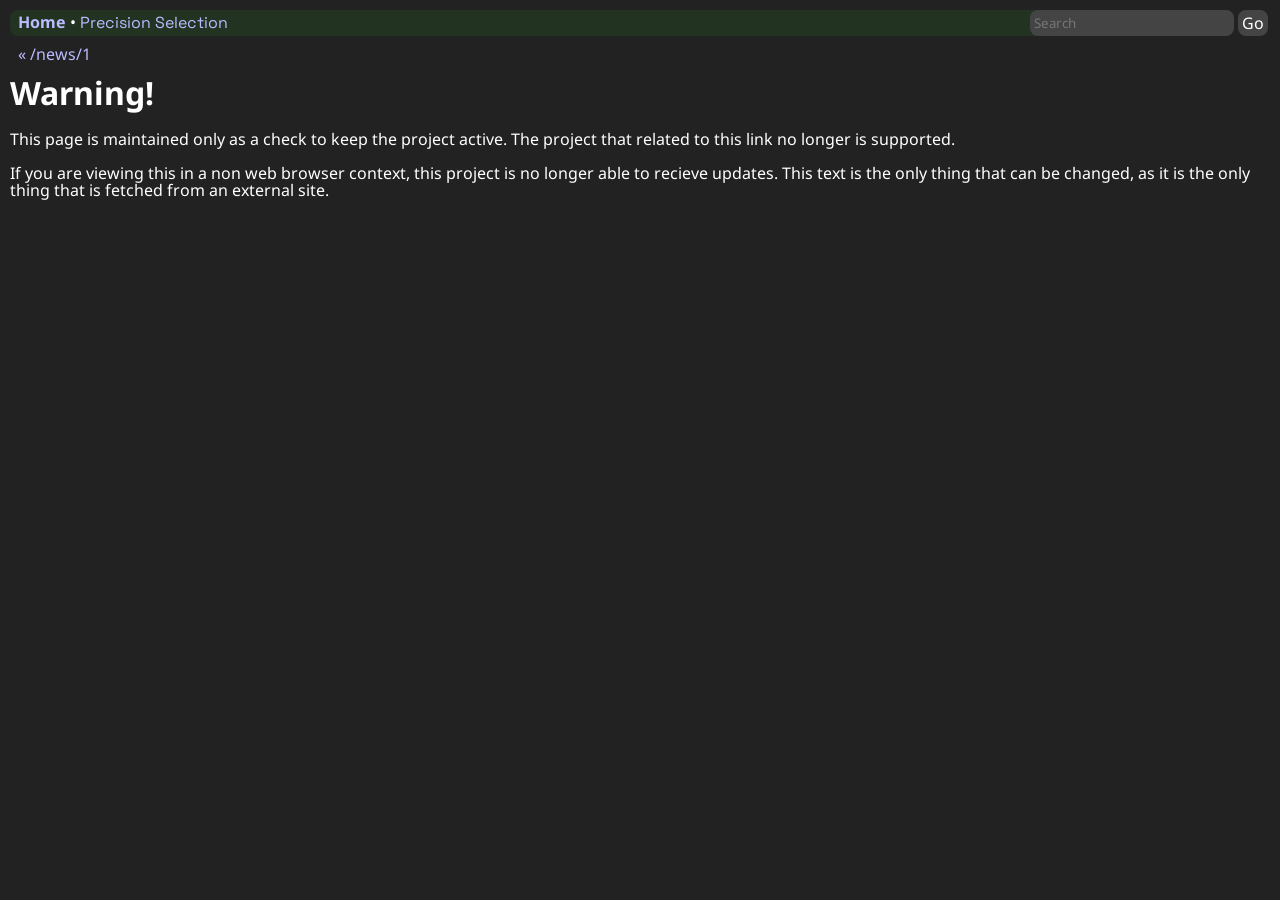
<file: news/1/index.html>
<head>
  <script src='/topbar.js'></script>
  <link rel="stylesheet" href="/style.css">
</head>
<body>
  <h1>Warning!</h1>
  <p>This page is maintained only as a check to keep the project active. The project that related to this link no longer is supported.</p>
  <p>If you are viewing this in a non web browser context, this project is no longer able to recieve updates. This text is the only thing that can be changed, as it is the only thing that is fetched from an external site.</p>
</body>
</file>
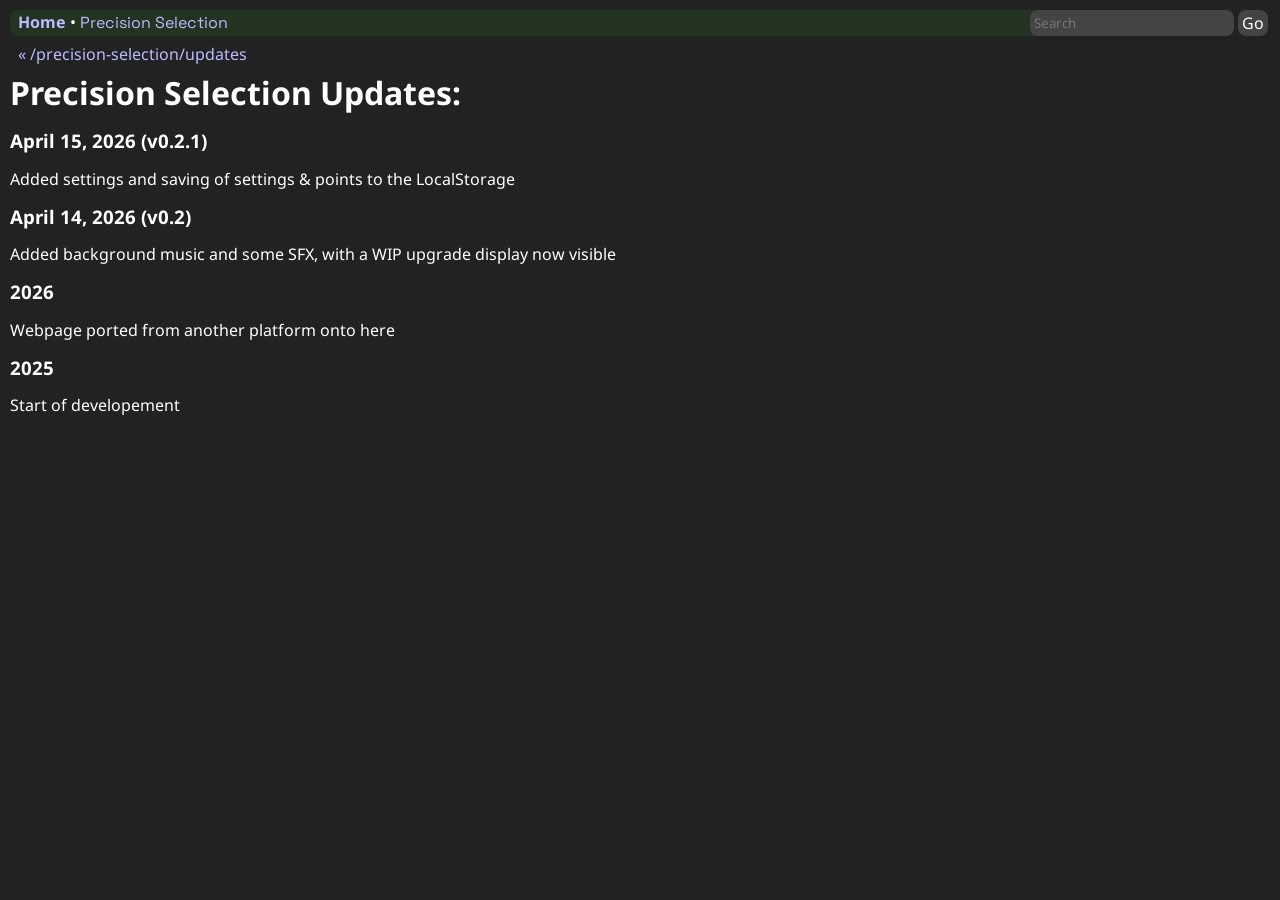
<file: precision-selection/updates/index.html>
<head>
  <script src='/topbar.js'></script>
  <link rel="stylesheet" href="/style.css">
</head>
<body>
  <h1>Precision Selection Updates:</h1>
  <h3>April 15, 2026 (v0.2.1)</h3>
  <p>Added settings and saving of settings & points to the LocalStorage</p>
  <h3>April 14, 2026 (v0.2)</h3>
  <p>Added background music and some SFX, with a WIP upgrade display now visible</p>
  <h3>2026</h3>
  <p>Webpage ported from another platform onto here</p>
  <h3>2025</h3>
  <p>Start of developement</p>
</body>
</file>
<file: style.css>
@import url('https://fonts.googleapis.com/css2?family=Noto+Sans:ital,wght@0,100..900;1,100..900&display=swap');
@import url('https://fonts.googleapis.com/css2?family=Space+Grotesk:wght@300..700&display=swap');

#pre-sec-box {
  margin-top: 24px;
  font-family: "Space Grotesk", sans-serif;
  line-height: 1.5;
  text-wrap: wrap;
  padding: 8px;
  border-radius: 8px;
  opacity: 1;
  font-weight: normal;
  color: #ffffff;
  font-size: 16px;
  overflow-wrap: break-word;
 background-color: #000011;
  border-color: #0000aa;
  border-width: 2px; 
  border-style: solid;
  
}

#topBar {
  width: 100%;
  padding: 4px;
}

a {
  color: #bbbbff;
  text-decoration: none;
  transition: color 0.5s ease;
}

body {
   margin: auto;
  padding: 10px;
  background-color: #222222;
  color: #ffffff;
  line-height: 1.1;
   font-family: "Noto Sans", sans-serif;

}

button {
  color: #000000;
  background-color: #bbbbbb;
  font-family: "Noto Sans", sans-serif;
  border: none;
  outline: none;
  font-size: 16px;
  border-radius: 4px;
  padding: 4px;
  padding-right: 8px;
  padding-left: 6px;
}



a:hover {
  color: #77bbff;
  text-decoration: underline; /* Adds an underline on hover */
}

td {
  padding-right: 10px; /* Space between cells */
}
</file>
<file: precision-selection/style.css>
@import url('https://fonts.googleapis.com/css2?family=Noto+Sans:ital,wght@0,100..900;1,100..900&display=swap');
@import url('https://fonts.googleapis.com/css2?family=Space+Grotesk:wght@300..700&display=swap');

.slider {
  -webkit-appearance: none;
  width: 100%;
  height: 10px;
  border-radius:8px;
  background: #aaaaff66;
  outline: none;
  -webkit-transition: .2s;
  transition: opacity .2s;
}

.slider::-webkit-slider-thumb {
  -webkit-appearance: none;
  appearance: none;
  width: 25px;
  height: 25px;
  border-radius:16px;
  background: #aaaaff;
  cursor: pointer;
}

.slider::-moz-range-thumb {
  width: 25px;
  height: 25px;
  border-radius:16px;
  background: #aaaaff;
  cursor: pointer;
  border:0px;
}

      body {
   margin: auto;
  padding: 10px;
  margin-top: 24px;
  min-height: 100vh;
  max-width: 60ch;
  font-family: "Space Grotesk", sans-serif;
  line-height: 1.5;
  background-color: #000000;
  

}

.tooltip {
  position: relative;
  display: inline-block;
  background-color: #333333;
  border-bottom: 1px dotted black;
  cursor: pointer;
}

.tooltiptext {
  visibility: hidden;
  width: 120px;
  background-color: #333333;
  color: #ffffff;
  text-align: center;
  border-radius: 6px;
  padding: 5px 0;
  position: absolute;
  z-index: 1;
  bottom: 150%;
  left: 50%;
  margin-left: -60px;
}

.tooltiptext::after {
  content: "";
  position: absolute;
  top: 100%;
  left: 50%;
  margin-left: -5px;
  border-width: 5px;
  border-style: solid;
  border-color: #333333 transparent transparent transparent;
}

.tooltip:hover .tooltiptext {
  visibility: visible;
}

img,
video {
  height: auto;
  max-width: 100%;
}

h1 {
  border-radius: 8px;
  opacity: 1;
  color: #ffffff;
  text-align: center;
}
h2 {
  border-radius: 8px;
  opacity: 1;
  color: #ffffff;
  text-align: center;
}
h3 {
  border-radius: 8px;
  opacity: 1;
  color: #ffffff;
  text-align: center;
}
h4 {
  border-radius: 8px;
  opacity: 1;
  color: #ffffff;
  text-align: center;
}
h5 {
  border-radius: 8px;
  opacity: 1;
  color: #ffffff;
  text-align: center;
}
h6 {
  border-radius: 8px;
  opacity: 1;
  color: #ffffff;
  text-align: center;
}
p {
  text-wrap: wrap;
  padding-left: 4px;
   padding-top: 2px;
   padding-bottom: 2px;
   padding-right: 4px;
  border-radius: 8px;
  opacity: 1;
  font-weight: normal;
  color: #ffffff;
  font-size: 16px;
  overflow-wrap: break-word;

}
dl {
  text-wrap: wrap;
  padding-left: 4px;
   padding-top: 2px;
   padding-bottom: 2px;
   padding-right: 4px;
  border-radius: 8px;
  opacity: 1;
  font-weight: normal;
  color: #ffffff;
  font-size: 16px;
  overflow-wrap: break-word;

}
a {
  text-wrap: wrap;
  padding-left: 4px;
   padding-top: 2px;
   padding-bottom: 2px;
   padding-right: 4px;
  border-radius: 8px;
  opacity: 1;
  font-weight: normal;
  color: #aaaaff;
  font-size: 16px;
  overflow-wrap: break-word;

}
input {
   box-sizing: border-box;
  background-color: #99999955;
  border-radius: 8px;
  outline: none;
  opacity: 1;
  font-weight: normal;
  color: #ffffff;
  font-size: 16px;
  font-family: "Space Grotesk", sans-serif;
}
textarea {
   box-sizing: border-box;
  background-color: #99999955;
  border-radius: 8px;
  outline: none;
  opacity: 1;
  font-weight: normal;
  color: #ffffff;
  font-size: 16px;
  font-family: "Space Grotesk", sans-serif;
}
div {
   box-sizing: border-box;
  border-radius: 8px;
  opacity: 1;
  font-weight: normal;
  color: #ffffff;
  font-size: 16px;
  font-family: "Space Grotesk", sans-serif;
}
button {
   box-sizing: border-box;
  background-color: #99999955;
  border-radius: 8px;
  outline: none;
  opacity: 1;
  font-weight: normal;
  color: #ffffff;
  font-size: 16px;
  font-family: "Space Grotesk", sans-serif;
}

@keyframes show {
  from {opacity: 0}
  to {opacity: 1}
}

@keyframes hide {
  from {opacity: 1}
  to {opacity: 0}
}

@keyframes hide1 {
  from {opacity: 1}
  to {opacity: 0.5}
}

@keyframes show1 {
  from {opacity: 0.5}
  to {opacity: 1}
}

@keyframes ni {
  0% {transform: scaleX(1)}
  50% {transform: scaleX(0)}
  100% {transform: scaleX(1)}
}

@keyframes ni2 {
  0% {transform: scaleX(1)}
  50% {transform: scaleX(0)}
  100% {transform: scaleX(1)}
}

@keyframes ni3 {
  0% {transform: scaleX(1)}
  50% {transform: scaleX(0)}
  100% {transform: scaleX(1)}
}

@keyframes ie {
  from {transform: scaleX(1)}
  to {transform: scaleX(0)}
}

@keyframes im {
  from {transform: scaleX(0)}
  to {transform: scaleX(1)}
}

@keyframes sel {
  from {background-color: #99999955}
  to {background-color: #00ff0055}
}

@keyframes usel {
  from {background-color: #00ff0055}
  to {background-color: #99999955}
}

#score {
  font-size: 24px;
  font-family: "Space Grotesk", sans-serif;
}

#scoreE {
  font-size: 24px;
  font-family: "Space Grotesk", sans-serif;
}
#scoreD {
  font-family: "Space Grotesk", sans-serif;
}
#scoreC {
  font-size: 24px;
  font-family: "Space Grotesk", sans-serif;
}
#round {
  font-size: 24px;
  font-family: "Space Grotesk", sans-serif;
}
#roundI {
  font-size: 14px;
  font-family: "Space Grotesk", sans-serif;
}

#points {
  font-family: "Space Grotesk", sans-serif;
}

#pshow {
width:97%;
top:-8%;
position: absolute;
text-align: right;
}

button {border:0;outline:0;}
input {border:0;outline:0;}

textarea {border:0;outline:0;}
input:focus {outline:none!important;}
</file>
